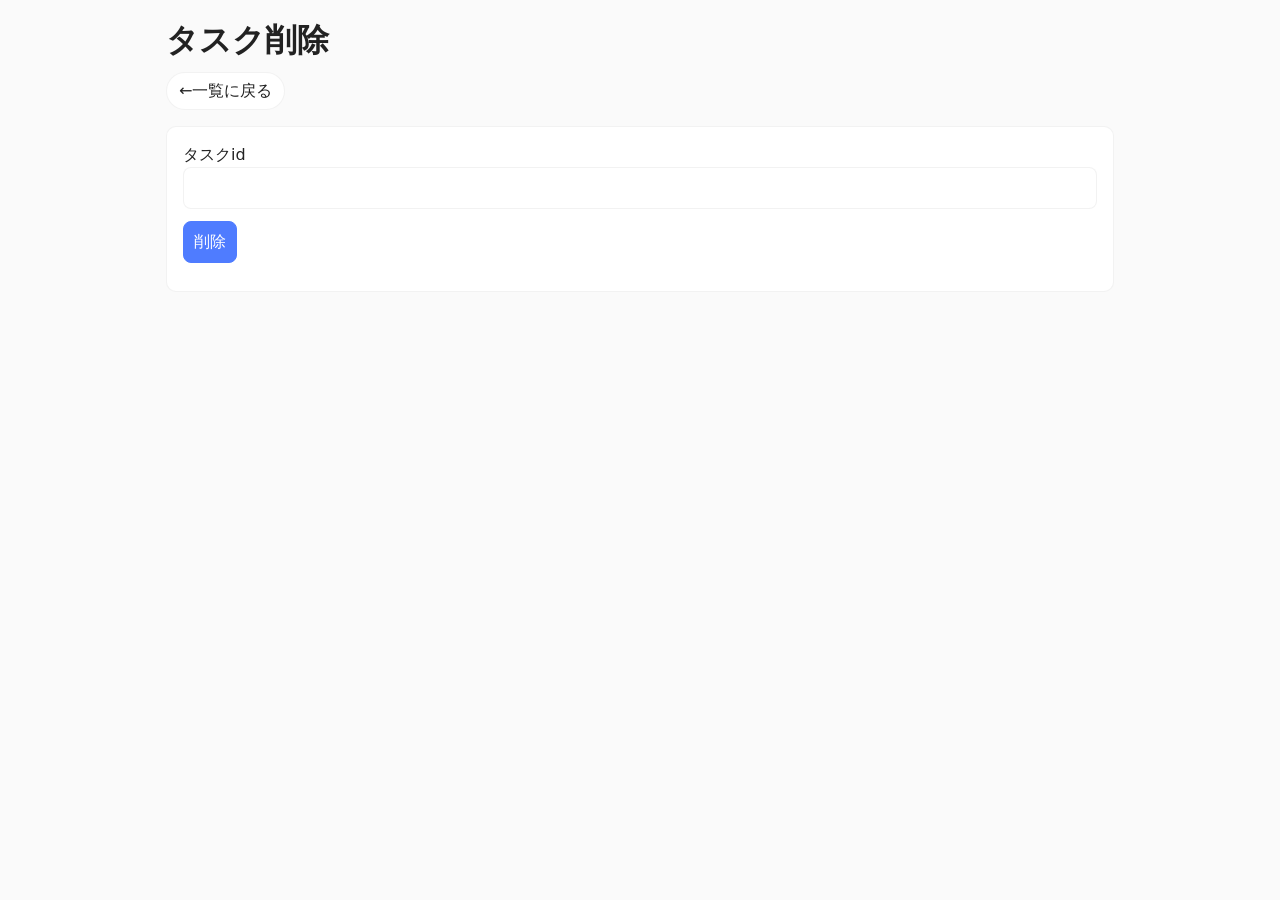
<file: frontend/task_delete.html>
<!DOCTYPE html>
<html lang="ja">
<head>
    <meta charset="utf-8"/>
    <meta name="viewport" content="width=device-width, initial-scale=1"/>
    <title>タスク削除</title>
    <link rel="stylesheet" href="./css/style.css">
</head>

<body>
    <header>
        <h1>タスク削除</h1>
        <nav>
            <ul>
                <li><a href="./index.html">←一覧に戻る</a></li>
            </ul>
        </nav>
    </header>

    <main>
        <form id="delete_form">
            <p>タスクid<br>
            <input type="number" id="task_id" min=1></p>
            
            <table id="check_table" class="is-hidden">
                <thead>
                    <tr>
                        <th>Task_id</th>
                        <th>User_id</th>
                        <th>タイトル</th>
                        <th>内容</th>
                        <th>ステータス</th>
                        <th>優先度</th>
                        <th>期日</th>
                        <!-- <th>作成日</th>
                        <th>更新日</th> -->
                    </tr>
                </thead>
            <tbody id="task_tbody">

            </tbody>
            </table>
            <p><input type="button" id="delete_btn" value="削除" ></p> 
        </form>

        <div id="loading" class="loading is-hidden">処理中...</div>
        <div id="registration" class="registration is-hidden">削除完了</div>
        <div id="error" class="error"></div>

    </main>

    <script type="module" src="./js/pages/task_delete.js"></script>
</body>
</html>
</file>
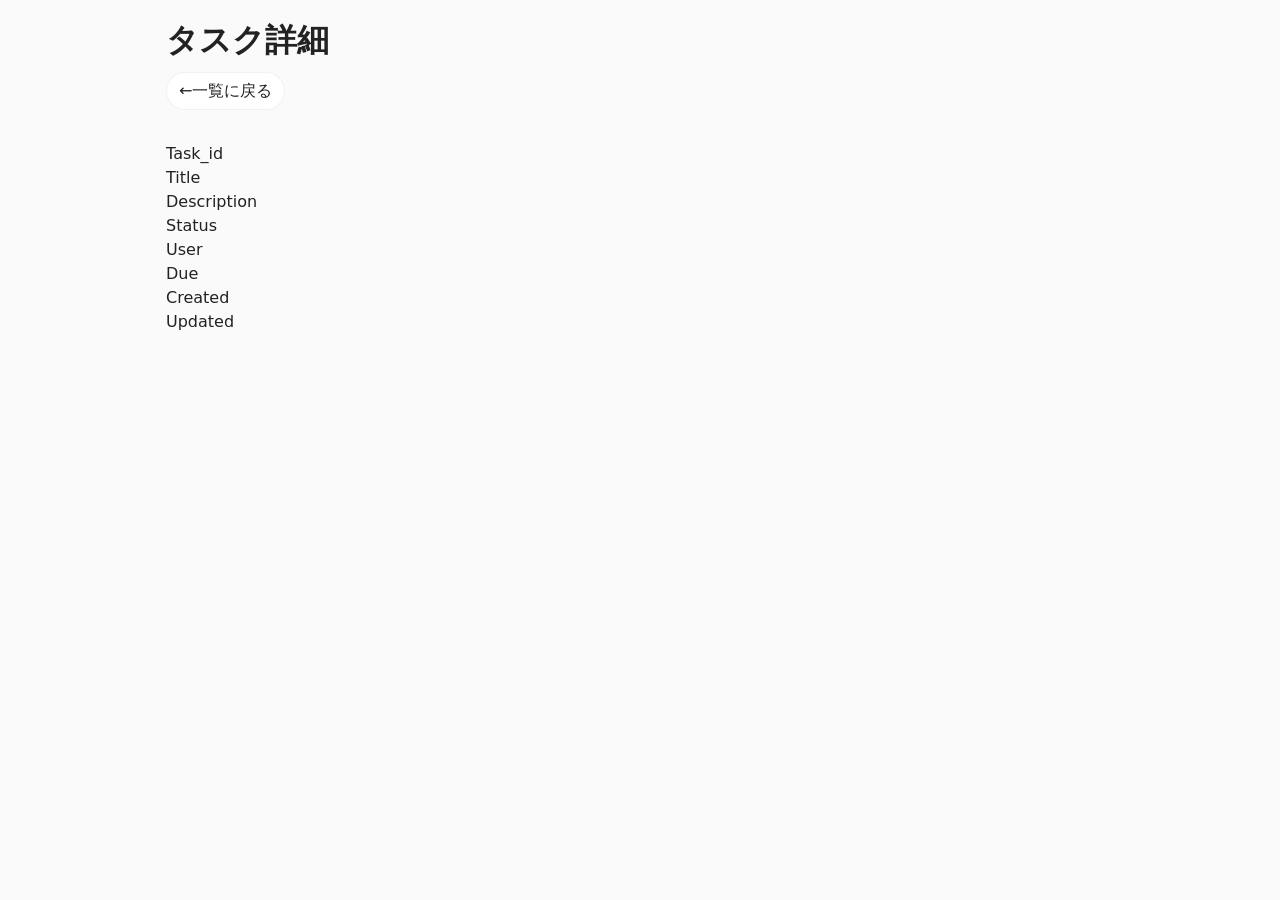
<file: frontend/task_detail.html>
<!doctype html>
<html lang="ja">
<head>
    <meta charset="utf-8" />
    <meta name="viewport" content="width=device-width, initial-scale=1" />
    <title>タスク詳細</title>
    <link rel="stylesheet" href="./css/style.css">
</head>

<body>
    <header>
        <h1>タスク詳細</h1>
        <nav>
            <ul>
                <li><a href="./index.html">←一覧に戻る</a></li>
            </ul>
        </nav>
    </header>
    
    <main>
        <div id="loading" class="loading is-hidden">処理中...</div>
        <div id="error" class="error is-hidden"></div>

        <dl>
            <dt>Task_id</dt><dd id="task_id"></dd>
            <dt>Title</dt><dd id="task_title"></dd>
            <dt>Description</dt><dd id="task_description"></dd>
            <dt>Status</dt><dd id="task_status"></dd>
            <dt>User</dt><dd id="task_user"></dd>
            <dt>Due</dt><dd id="task_due"></dd>
            <dt>Created</dt><dd id="task_created"></dd>
            <dt>Updated</dt><dd id="task_updated"></dd>
        </dl>

    </main>

    <script type="module" src="./js/pages/task_detail.js"></script>
</body>
</html>
</file>
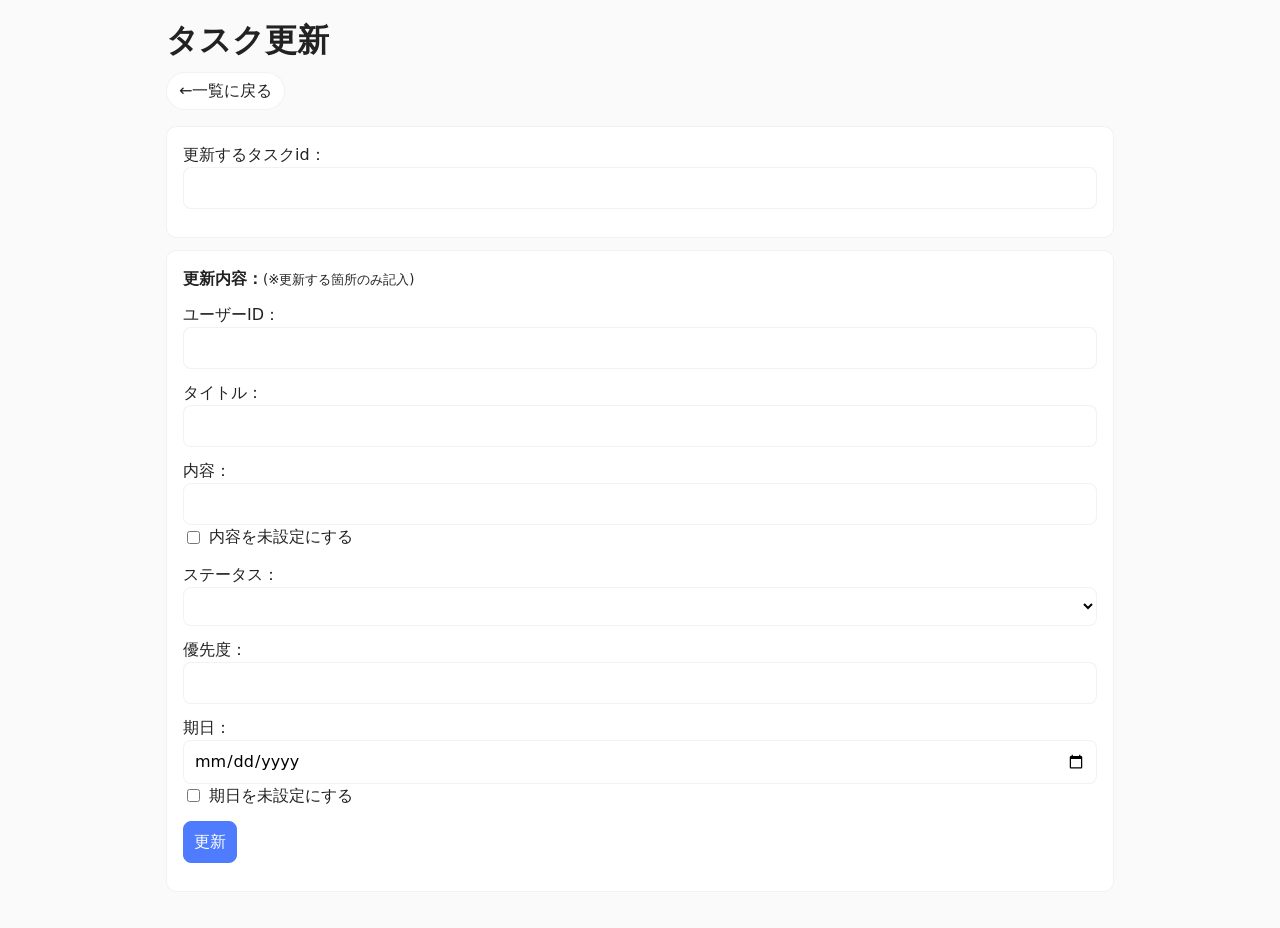
<file: frontend/task_update.html>
<!doctype html>
<head lang="ja">
    <meta charset="utf-8"/>
    <meta name="viewport" content="width=device-width, initial-scale=1"/>
    <title>タスク更新</title>
    <link rel="stylesheet" href="./css/style.css">
</head>

<body>
    <header>
        <h1>タスク更新</h1>
        <nav>
            <ul>
                <li><a href="./index.html">←一覧に戻る</a></li>
            </ul>
        </nav>
    </header>

    <main>
        <form id="check_form">
            <p>更新するタスクid：<br>
            <input type="number" id="task_id" min=1 ></p>
            <p id="task_check" class="is-hidden">更新するタスク（確認）：<br>
            <table id="check_table" class="is-hidden">
                <thead>
                    <tr>
                        <th>Task_id</th>
                        <th>User_id</th>
                        <th>タイトル</th>
                        <th>内容</th>
                        <th>ステータス</th>
                        <th>優先度</th>
                        <th>期日</th>
                        <!-- <th>作成日</th> -->
                        <!-- <th>更新日</th> -->
                        <!-- <th></th> -->
                    </tr>
                </thead>
                <tbody id="task_tbody">

                </tbody>
            </table></p>
        </form>
        <form id="update_form">
            <p><b>更新内容：</b><small>(※更新する箇所のみ記入)</small></p>
            <p>ユーザーID：<br>
            <input type="number" id="task_user_id" min=1></p>
            <p>タイトル：<br>
            <input type="text" id="task_title"></p>
            <p>内容：<br>
            <input type="text" id="task_description">
            <label class="checkbox-line">
                <input type="checkbox" id="task_description_clear">
                <span>内容を未設定にする</span>
            </label>
            </p>
            <p>ステータス：<br>
            <select id="task_status">
                <option value=""></option>
                <option value="todo">todo</option>
                <option value="doing">doing</option>
                <option value="done">done</option>
            </select></p>
            <p>優先度：<br>
            <input type="number" id="task_priority" min=1 max=5></p>
            <p>期日：<br>
            <input type="date" id="task_due_date">
            <label class="checkbox-line">
                <input type="checkbox" id="task_due_date_clear">
                <span>期日を未設定にする</span>
            </label>
            </p>
            <p><input type="button" id="update_btn" value="更新"></p>
        </form>

        <div id="loading" class="loading is-hidden">処理中...</div>
        <div id="registration" class="registration is-hidden">登録完了</div>
        <div id="error" class="error is-hidden"></div>

    </main>

    <script type="module" src="./js/pages/task_update.js"></script>
</body>
</html>
</file>
<file: frontend/css/style.css>
:root{
  --max-width: 980px;
  --pad: 16px;
  --gap: 12px;
  --radius: 10px;
  --border: 1px solid #d9d9d959;
  --bg: #fafafa;
  --card-bg: #fff;
  --text: #222;
}

*{
  box-sizing: border-box;
}

body{
  margin: 0;
  background: var(--bg);
  color: var(--text);
  font-family: system-ui, -apple-system, "Segoe UI", sans-serif;
  line-height: 1.5;
}

header{
  max-width: var(--max-width);
  margin: 0 auto;
  padding: 16px;
}

header h1{
  margin: 0 0 8px;
}

nav ul{
  list-style: none;
  display: flex;
  flex-wrap: wrap;
  gap: 8px;
  margin: 0;
  padding: 0;
}

nav a{
  display: inline-block;
  text-decoration: none;
  color: inherit;
  background: #fff;
  border: var(--border);
  border-radius: 999px;
  padding: 6px 12px;
}

main{
  max-width: var(--max-width);
  margin: 0 auto;
  padding: 0 16px 24px;
}

form{
  background: var(--card-bg);
  border: var(--border);
  border-radius: var(--radius);
  padding: var(--pad);
  margin-bottom: var(--gap);
}

form p{
  margin: 0 0 12px;
}

form input[type="button"]{
  background: #4f7cff;
  color: #fff;
  border: 1px solid #4f7cff;
}

form input[type="button"]:disabled {
  background-color: #9cb5ff; 
  color: #888; 
  cursor: not-allowed; 
  opacity: 0.6; 
}

input,
select,
textarea{
  width: 100%;
  padding: 8px 10px;
  border: var(--border);
  border-radius: 8px;
  background: #fff;
  font: inherit;
}

input[type="button"],
button{
  width: auto;
  cursor: pointer;
}



input[type="checkbox"]{
  width: auto;
}

table{
  width: 100%;
  border-collapse: collapse;
  background: #fff;
  border: var(--border);
  border-radius: var(--radius);
  overflow: hidden;
  margin-top: 10px;
}

th,
td{
  padding: 10px;
  text-align: left;
  border-bottom: var(--border);
}

thead th{
  background: #ddddf0;
}

tbody tr:hover{
  background: #fafafa;
}

.loading,
.error,
.registration{
  margin: 12px 0;
  padding: 10px 12px;
  border: var(--border);
  border-radius: var(--radius);
  background: #fff;
}


.form-row{
  display: flex;
  flex-wrap: wrap;
  gap: 12px;
  align-items: end;
}

.form-field{
  flex: 1 0 180px;
}

.form-field-small{
  flex: 0 0 120px;
}

.form-field label{
  display: block;
  margin-bottom: 6px;
  font-weight: 600;
}


.checkbox-line{
  width: 50%;
  display: inline-flex;
  align-items: center;
  gap: 6px;
}


.error{
  background: #fff5f5;
  border-color: #efcaca;
}

.registration{
  background: #f4fff4;
  border-color: #cfe6cf;
}

.is-hidden{
  display: none;
}
</file>
